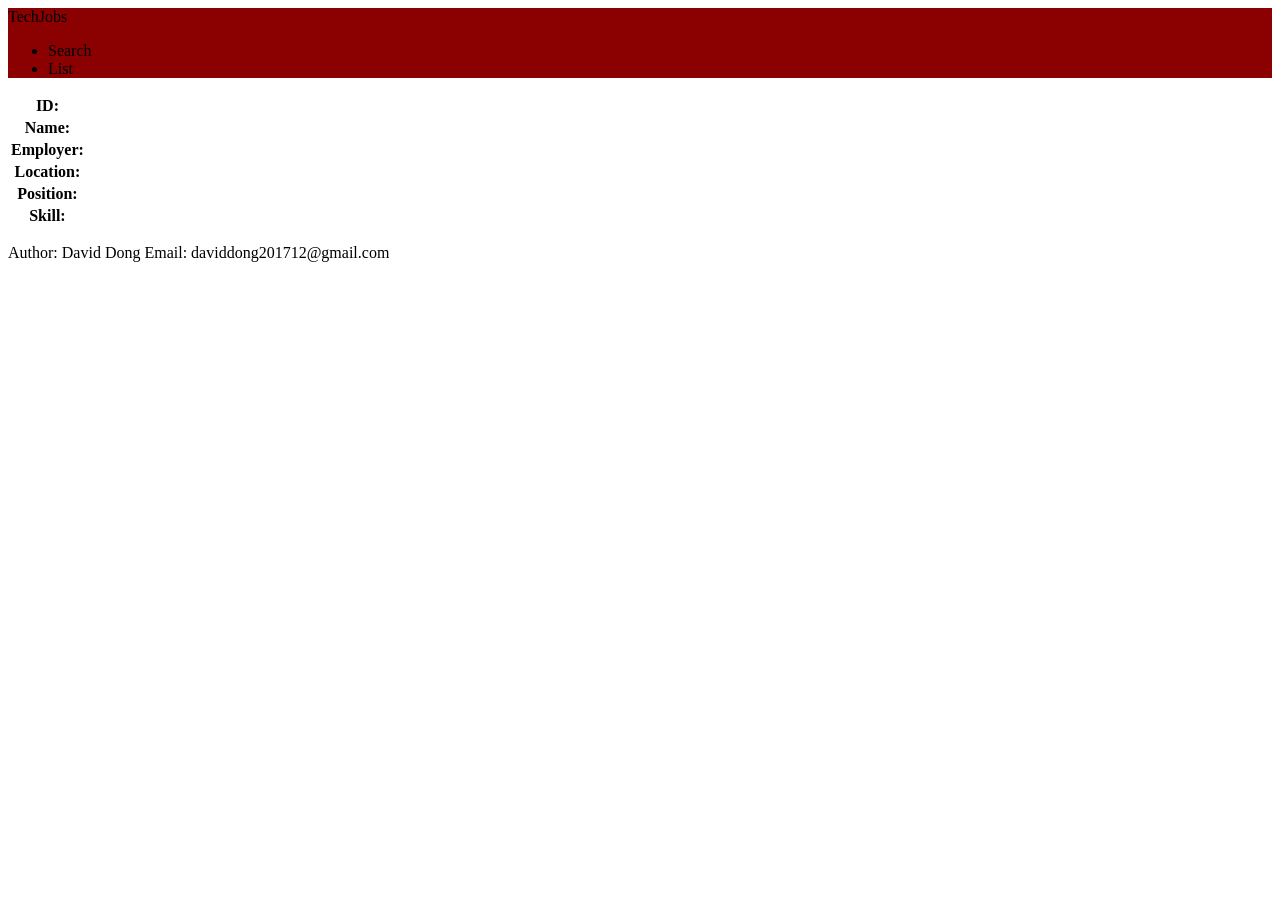
<file: src/main/resources/templates/fragments.html>
<!DOCTYPE html>
<html xmlns:th="http://www.thymeleaf.org/">

<head th:fragment="head">

    <!-- Bootstrap stylesheets and script -->
    <link th:href="@{/css/bootstrap.css}" rel="stylesheet" />
    <link th:href="@{/css/techjobs.css}" rel="stylesheet" />
    <script type="text/javascript" th:src="@{/js/bootstrap.js}"></script>

    <title th:text="'TechJobs' + ${title == null ? '' : ' :: ' + title}">TechJobs</title>
</head>

<body>

    <div th:fragment="page-header" class="navbar navbar-inverse navbar-fixed-top" style="background-color:#8B0000">
        <div class="container">
            <div class="navbar-header">
                <a th:href="@{/}" class="navbar-brand">TechJobs</a>
            </div>
            <div class="navbar-collapse collapse">
                <ul class="nav navbar-nav">
                    <li><a th:href="@{/search}">Search</a></li>
                    <li><a th:href="@{/list}">List</a></li>
                </ul>
            </div>
        </div>
    </div>
    <table  th:each="job : ${jobs}" th:fragment="job-listing"  class = "job-listing">
        <!-- <tr th:each="job : ${jobs}">
             <td th:text="${job.toString()}"></td>
         </tr>-->

         <tr>
             <th>ID:</th>
             <td th:text="${job.id}"></td>
         </tr>
         <tr>
             <th>Name:</th>
             <td><a th:href="@{/list/jobs(column=all,value=${job.name})}" th:text="${job.name}"></a></td>
         </tr>
         <tr>
             <th>Employer:</th>
             <td><a th:href="@{/list/jobs(column=all,value=${job.employer})}" th:text="${job.employer}"></a></td>
         </tr>
         <tr>
             <th>Location:</th>
             <td><a th:href="@{/list/jobs(column=all,value=${job.location})}" th:text="${job.location}"></a></td>
         </tr>
         <tr>
             <th>Position:</th>
             <td><a th:href="@{/list/jobs(column=all,value=${job.positionType})}" th:text="${job.positionType}"></a></td>
         </tr>
         <tr>
             <th>Skill:</th>
             <td><a th:href="@{/list/jobs(column=all,value=${job.coreCompetency})}" th:text="${job.coreCompetency}"></a></td>
         </tr>
    </table>
    <footer th:fragment="footer" class="footer">
        <p>Author: David Dong            Email: daviddong201712@gmail.com</p>
    </footer>

</body>
</html>
</file>
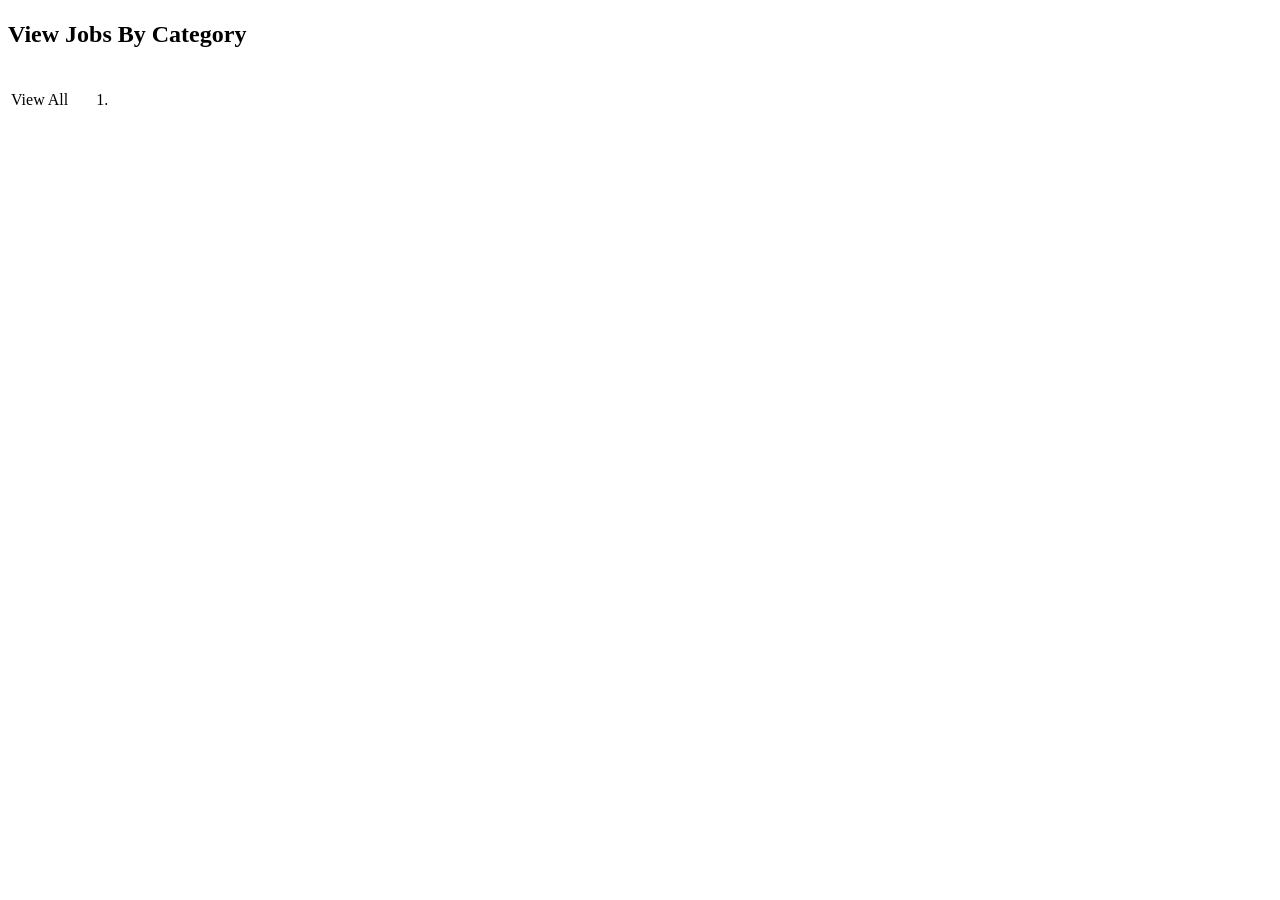
<file: src/main/resources/templates/list.html>
<!DOCTYPE html>
<html xmlns:th="http://www.thymeleaf.org/">
    <head th:replace="fragments :: head"></head>

    <body>

        <div th:replace="fragments :: page-header"></div>

        <div class="container body-content">
            <h1 th:text="${#strings.capitalizeWords(title)}"></h1>
            <h2 class = "centered">View Jobs By Category</h2>
        </div>
<!--David annotated. The <tr> tag specifies a row in an HTML table.
The cells inside it are defined using <th> (a header cell)
or <td> (a standard cell) elements.
Both the <td> and <th> tags support the colspan attribute
 for additional control over how cells span across or
 fit into columns. -->
        <table class="centeredTable">
            <tr>
                <th:block th:each="column : ${columns}">
                    <th th:text = "${column.value}"></th>
<!--                    <td th:text = "${column.value}"></td>-->
                </th:block>
            </tr>
            <tr>
                <!-- TODO #2: Complete the View Jobs By Category Table. -->

                <td>
                    <a th:href ="@{/list/jobs(column=all,value=all)}">View All</a>
                </td> <!-- Feel free to remove or modify this element if necessary. -->

                <td th:each="category : ${tableChoices}">
                    <ol>
                        <!--<li th:text="${category.value}"></li>-->
                        <li th:each="item : ${category.value}">
                            <a th:href="@{/list/jobs(column=${category.key},value=${item})}" th:text="${item}"></a>
                        </li>
                    </ol>
                </td>
            </tr>
        </table>
        <div th:replace="fragments::footer"></div>
    </body>
</html>
</file>
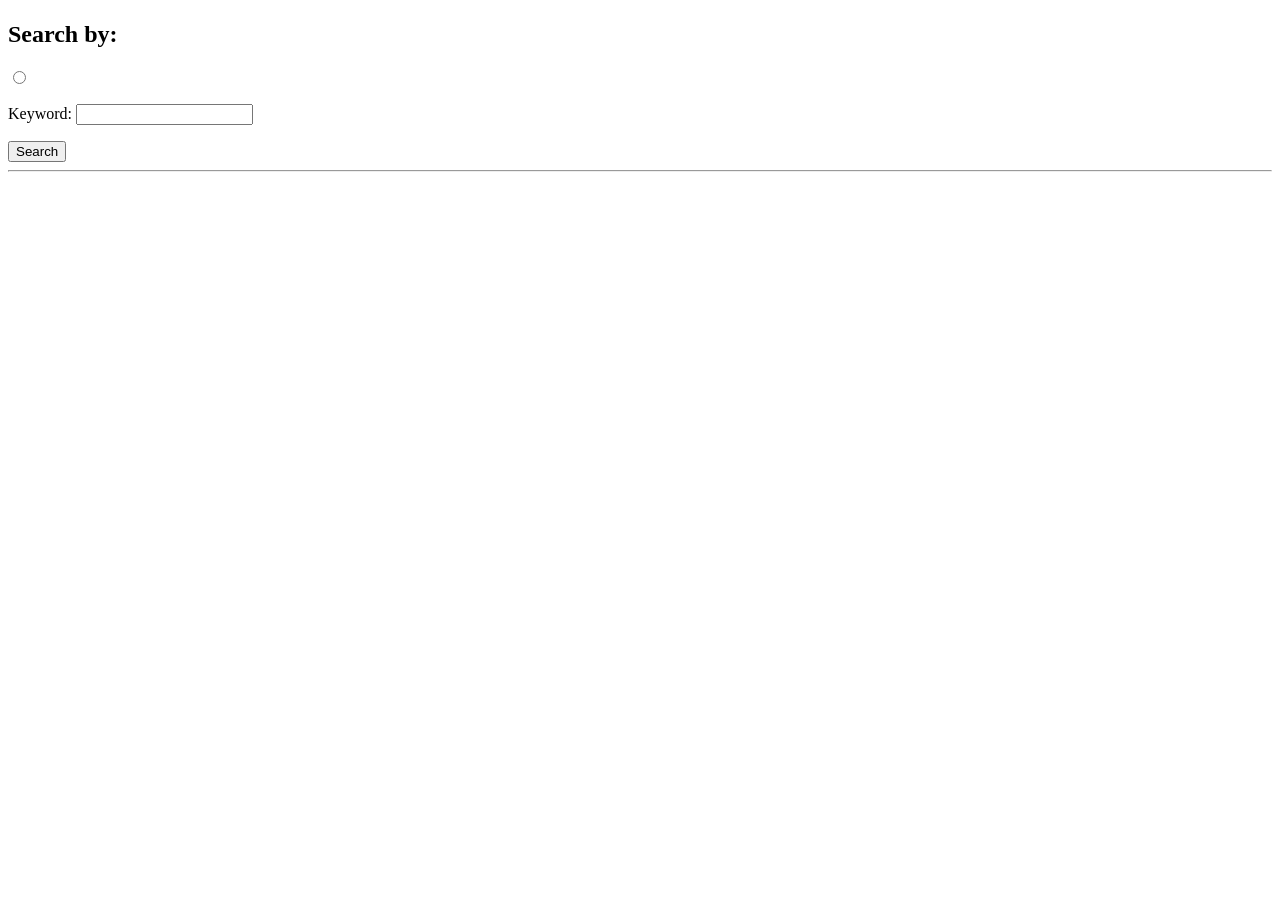
<file: src/main/resources/templates/search.html>
<!DOCTYPE html>
<html xmlns:th="http://www.thymeleaf.org/">
<head th:replace="fragments :: head">
</head>
<body>

<div th:replace="fragments :: page-header"></div>

<div class="container body-content">

    <h1 th:text="${#strings.capitalizeWords(title)}"></h1>

    <form th:action="@{/search/results}" method="post">
        <h2>Search by:</h2>

        <p>
            <span th:each="column : ${columns}">
                <input
                        type="radio"
                        name="searchType"
                        th:id="${column.key}"
                        th:value="${column.key}"
                        th:checked="${column.key == 'all'}"/>
                <label th:for="${column.key}" th:text="${column.value}"></label>
            </span>

        </p>

        <p>
            <label for="searchTerm">Keyword:</label>
            <input type="text" name="searchTerm" id="searchTerm" />
        </p>

        <input type="submit" value="Search" />
    </form>

    <hr />

    <!-- TODO #4 - Loop over the search results to display all job fields. -->
    <table th:replace="fragments :: job-listing"></table>

</div>
<div th:replace="fragments :: footer"></div>

</body>
</html>
</file>
